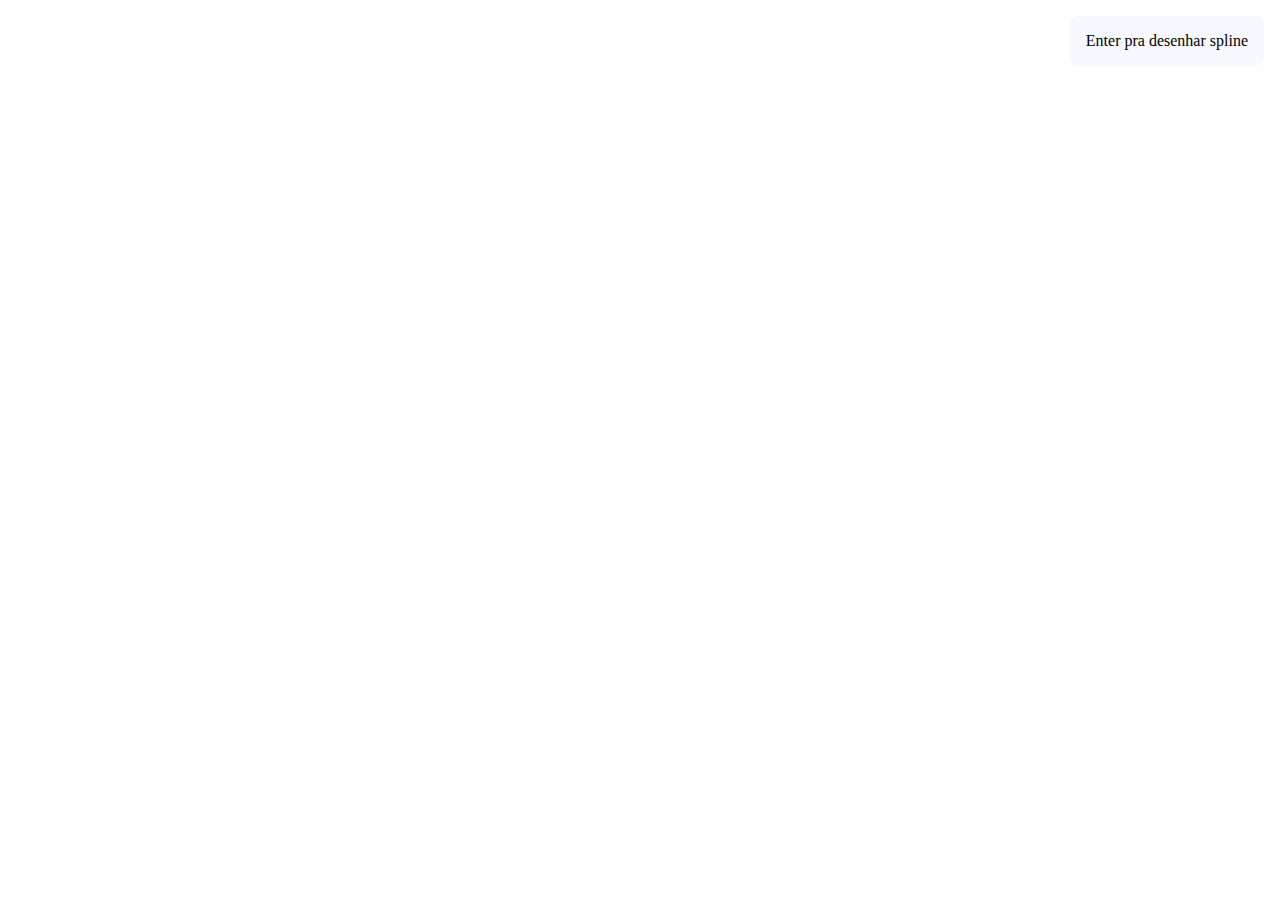
<file: index.html>
<!doctype html>
<html lang="en">
  <head>
    <meta charset="UTF-8" />
    <meta name="viewport" content="width=device-width, initial-scale=1.0" />
    <title>Spline</title>
    <link rel="stylesheet" href="styles.css" />
  </head>
  <body>
    <div class="hint">Enter pra desenhar spline</div>
    <canvas id="myCanvas" class="canvas"></canvas>
    <script src="./script.js" defer></script>
  </body>
</html>
</file>
<file: styles.css>
body,
html {
  margin: 0;
  padding: 0;
  overflow: hidden;
  height: 100%;
  width: 100%;
}

.canvas {
  display: block;
}

.hint {
  position: absolute;
  z-index: 99;
  background-color: ghostwhite;

  width: fit-content;
  padding: 16px;
  right: 0;
  margin: 16px;
  border-radius: 8px;
}
</file>
